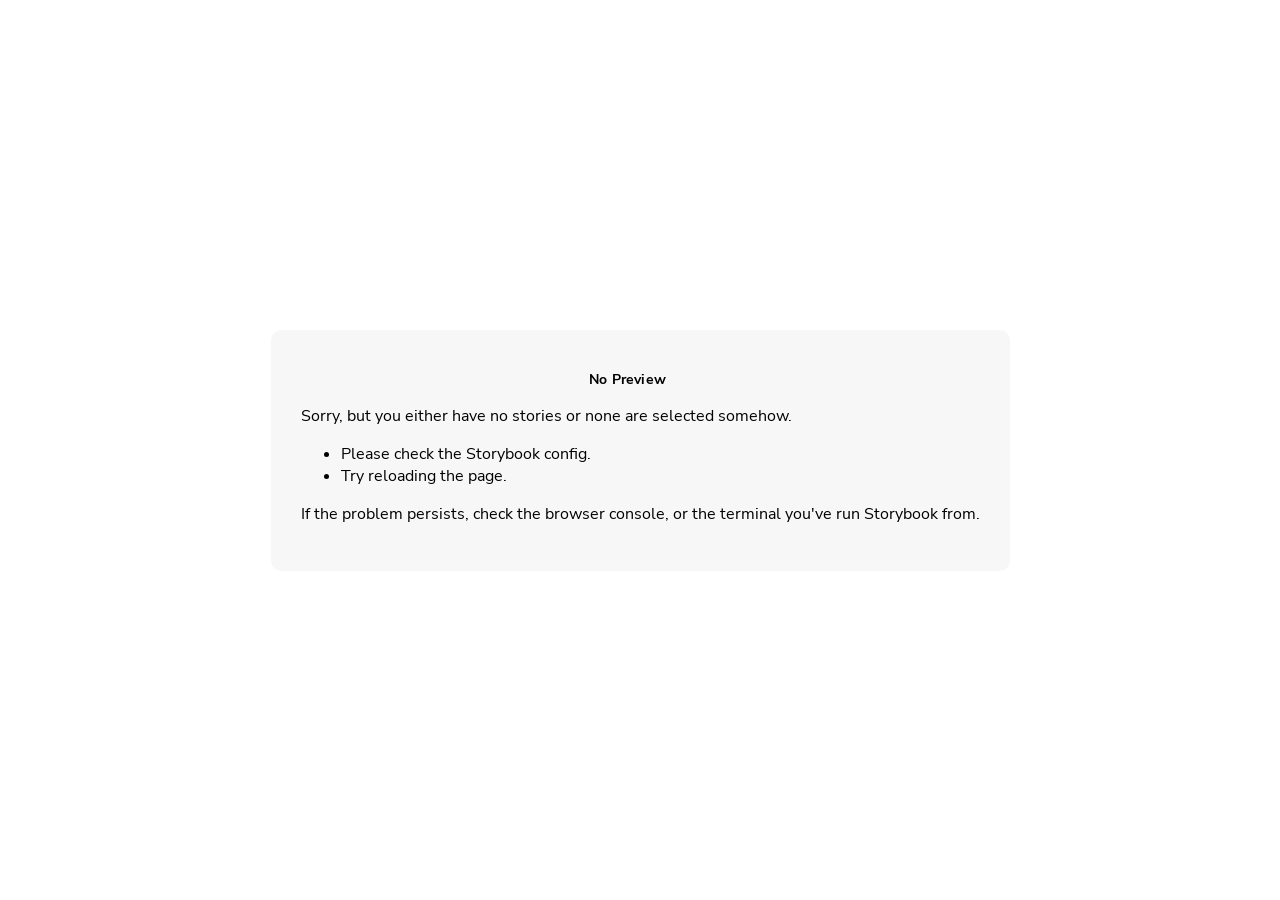
<file: iframe.html>
<!doctype html><html lang="en"><head><meta charset="utf-8"><title>Webpack App</title><meta name="viewport" content="width=device-width,initial-scale=1"><link rel="prefetch" href="./sb-common-assets/nunito-sans-regular.woff2" as="font" type="font/woff2" crossorigin><link rel="prefetch" href="./sb-common-assets/nunito-sans-italic.woff2" as="font" type="font/woff2" crossorigin><link rel="prefetch" href="./sb-common-assets/nunito-sans-bold.woff2" as="font" type="font/woff2" crossorigin><link rel="prefetch" href="./sb-common-assets/nunito-sans-bold-italic.woff2" as="font" type="font/woff2" crossorigin><link rel="stylesheet" href="./sb-common-assets/fonts.css"><base target="_parent"><style>/* While we aren't showing the main block yet, but still preparing, we want everything the user
     has rendered, which may or may not be in #storybook-root, to be display none */
  .sb-show-preparing-story:not(.sb-show-main) > :not(.sb-preparing-story) {
    display: none;
  }

  .sb-show-preparing-docs:not(.sb-show-main) > :not(.sb-preparing-docs) {
    display: none;
  }

  /* Hide our own blocks when we aren't supposed to be showing them */
  :not(.sb-show-preparing-story) > .sb-preparing-story,
  :not(.sb-show-preparing-docs) > .sb-preparing-docs,
  :not(.sb-show-nopreview) > .sb-nopreview,
  :not(.sb-show-errordisplay) > .sb-errordisplay {
    display: none;
  }

  .sb-show-main.sb-main-centered {
    margin: 0;
    display: flex;
    align-items: center;
    min-height: 100vh;
  }

  .sb-show-main.sb-main-centered #storybook-root {
    box-sizing: border-box;
    margin: auto;
    padding: 1rem;
    max-height: 100%; /* Hack for centering correctly in IE11 */
  }

  /* Vertical centering fix for IE11 */
  @media screen and (-ms-high-contrast: none), (-ms-high-contrast: active) {
    .sb-show-main.sb-main-centered:after {
      content: '';
      min-height: inherit;
      font-size: 0;
    }
  }

  .sb-show-main.sb-main-fullscreen {
    margin: 0;
    padding: 0;
    display: block;
  }

  .sb-show-main.sb-main-padded {
    margin: 0;
    padding: 1rem;
    display: block;
    box-sizing: border-box;
  }

  .sb-wrapper {
    position: fixed;
    top: 0;
    bottom: 0;
    left: 0;
    right: 0;
    padding: 20px;
    font-family: 'Nunito Sans', -apple-system, '.SFNSText-Regular', 'San Francisco',
      BlinkMacSystemFont, 'Segoe UI', 'Helvetica Neue', Helvetica, Arial, sans-serif;
    -webkit-font-smoothing: antialiased;
    overflow: auto;
  }

  .sb-heading {
    font-size: 14px;
    font-weight: 600;
    letter-spacing: 0.2px;
    margin: 10px 0;
    padding-right: 25px;
  }

  .sb-nopreview {
    display: flex;
    align-content: center;
    justify-content: center;
  }

  .sb-nopreview_main {
    margin: auto;
    padding: 30px;
    border-radius: 10px;
    background: rgba(0, 0, 0, 0.03);
  }

  .sb-nopreview_heading {
    text-align: center;
  }

  .sb-errordisplay {
    border: 20px solid rgb(187, 49, 49);
    background: #222;
    color: #fff;
    z-index: 999999;
  }

  .sb-errordisplay_code {
    padding: 10px;
    background: #000;
    color: #eee;
    font-family: 'Operator Mono', 'Fira Code Retina', 'Fira Code', 'FiraCode-Retina', 'Andale Mono',
      'Lucida Console', Consolas, Monaco, monospace;
  }

  .sb-errordisplay pre {
    white-space: pre-wrap;
  }

  @-webkit-keyframes sb-rotate360 {
    from {
      transform: rotate(0deg);
    }
    to {
      transform: rotate(360deg);
    }
  }
  @keyframes sb-rotate360 {
    from {
      transform: rotate(0deg);
    }
    to {
      transform: rotate(360deg);
    }
  }
  @-webkit-keyframes sb-glow {
    0%,
    100% {
      opacity: 1;
    }
    50% {
      opacity: 0.4;
    }
  }
  @keyframes sb-glow {
    0%,
    100% {
      opacity: 1;
    }
    50% {
      opacity: 0.4;
    }
  }

  /* We display the preparing loaders *over* the rendering story */
  .sb-preparing-story,
  .sb-preparing-docs {
    background-color: white;
    /* Maximum possible z-index. It would be better to use stacking contexts to ensure it's always
    on top, but this isn't possible as it would require making CSS changes that could affect user code */
    z-index: 2147483647;
  }

  .sb-loader {
    -webkit-animation: sb-rotate360 0.7s linear infinite;
    animation: sb-rotate360 0.7s linear infinite;
    border-color: rgba(97, 97, 97, 0.29);
    border-radius: 50%;
    border-style: solid;
    border-top-color: #646464;
    border-width: 2px;
    display: inline-block;
    height: 32px;
    left: 50%;
    margin-left: -16px;
    margin-top: -16px;
    mix-blend-mode: difference;
    overflow: hidden;
    position: absolute;
    top: 50%;
    transition: all 200ms ease-out;
    vertical-align: top;
    width: 32px;
    z-index: 4;
  }

  .sb-previewBlock {
    background: #fff;
    border: 1px solid rgba(0, 0, 0, 0.1);
    border-radius: 4px;
    box-shadow: rgba(0, 0, 0, 0.1) 0 1px 3px 0;
    margin: 25px auto 40px;
    max-width: 600px;
  }

  .sb-previewBlock_header {
    align-items: center;
    box-shadow: rgba(0, 0, 0, 0.1) 0 -1px 0 0 inset;
    display: flex;
    gap: 14px;
    height: 40px;
    padding: 0 12px;
  }

  .sb-previewBlock_icon {
    -webkit-animation: sb-glow 1.5s ease-in-out infinite;
    animation: sb-glow 1.5s ease-in-out infinite;
    background: #e6e6e6;
    height: 14px;
    width: 14px;
  }
  .sb-previewBlock_icon:last-child {
    margin-left: auto;
  }

  .sb-previewBlock_body {
    -webkit-animation: sb-glow 1.5s ease-in-out infinite;
    animation: sb-glow 1.5s ease-in-out infinite;
    height: 182px;
    position: relative;
  }

  .sb-argstableBlock {
    border-collapse: collapse;
    border-spacing: 0;
    font-size: 13px;
    line-height: 20px;
    margin: 25px auto 40px;
    max-width: 600px;
    text-align: left;
    width: 100%;
  }
  .sb-argstableBlock th:first-of-type,
  .sb-argstableBlock td:first-of-type {
    padding-left: 20px;
  }
  .sb-argstableBlock th:nth-of-type(2),
  .sb-argstableBlock td:nth-of-type(2) {
    width: 35%;
  }
  .sb-argstableBlock th:nth-of-type(3),
  .sb-argstableBlock td:nth-of-type(3) {
    width: 15%;
  }
  .sb-argstableBlock th:last-of-type,
  .sb-argstableBlock td:last-of-type {
    width: 25%;
    padding-right: 20px;
  }
  .sb-argstableBlock th span,
  .sb-argstableBlock td span {
    -webkit-animation: sb-glow 1.5s ease-in-out infinite;
    animation: sb-glow 1.5s ease-in-out infinite;
    background-color: rgba(0, 0, 0, 0.1);
    border-radius: 0;
    box-shadow: none;
    color: transparent;
  }
  .sb-argstableBlock th {
    padding: 10px 15px;
  }

  .sb-argstableBlock-body {
    border-radius: 4px;
    box-shadow: rgba(0, 0, 0, 0.1) 0 1px 3px 1px, rgba(0, 0, 0, 0.065) 0 0 0 1px;
  }
  .sb-argstableBlock-body tr {
    background: transparent;
    overflow: hidden;
  }
  .sb-argstableBlock-body tr:not(:first-child) {
    border-top: 1px solid #e6e6e6;
  }
  .sb-argstableBlock-body tr:first-child td:first-child {
    border-top-left-radius: 4px;
  }
  .sb-argstableBlock-body tr:first-child td:last-child {
    border-top-right-radius: 4px;
  }
  .sb-argstableBlock-body tr:last-child td:first-child {
    border-bottom-left-radius: 4px;
  }
  .sb-argstableBlock-body tr:last-child td:last-child {
    border-bottom-right-radius: 4px;
  }
  .sb-argstableBlock-body td {
    background: #fff;
    padding-bottom: 10px;
    padding-top: 10px;
    vertical-align: top;
  }
  .sb-argstableBlock-body td:not(:first-of-type) {
    padding-left: 15px;
    padding-right: 15px;
  }
  .sb-argstableBlock-body button {
    -webkit-animation: sb-glow 1.5s ease-in-out infinite;
    animation: sb-glow 1.5s ease-in-out infinite;
    background-color: rgba(0, 0, 0, 0.1);
    border: 0;
    border-radius: 0;
    box-shadow: none;
    color: transparent;
    display: inline;
    font-size: 12px;
    line-height: 1;
    padding: 10px 16px;
  }

  .sb-argstableBlock-summary {
    margin-top: 4px;
  }

  .sb-argstableBlock-code {
    margin-right: 4px;
    margin-bottom: 4px;
    padding: 2px 5px;
  }</style><script>/* globals window */
  /* eslint-disable no-underscore-dangle */
  try {
    if (window.top !== window) {
      window.__REACT_DEVTOOLS_GLOBAL_HOOK__ = window.top.__REACT_DEVTOOLS_GLOBAL_HOOK__;
      window.__VUE_DEVTOOLS_GLOBAL_HOOK__ = window.top.__VUE_DEVTOOLS_GLOBAL_HOOK__;
      window.top.__VUE_DEVTOOLS_CONTEXT__ = window.document;
    }
  } catch (e) {
    // eslint-disable-next-line no-console
    console.warn('unable to connect to top frame for connecting dev tools');
  }</script><link rel="preconnect" href="https://fonts.googleapis.com"><link rel="preconnect" href="https://fonts.gstatic.com" crossorigin><link href="https://fonts.googleapis.com/css2?family=Inter:wght@400;500;600&display=swap" rel="stylesheet"><style>#storybook-root[hidden],
      #storybook-docs[hidden] {
        display: none !important;
      }</style></head><body><div class="sb-preparing-story sb-wrapper"><div class="sb-loader"></div></div><div class="sb-preparing-docs sb-wrapper"><div class="sb-previewBlock"><div class="sb-previewBlock_header"><div class="sb-previewBlock_icon"></div><div class="sb-previewBlock_icon"></div><div class="sb-previewBlock_icon"></div><div class="sb-previewBlock_icon"></div></div><div class="sb-previewBlock_body"><div class="sb-loader"></div></div></div><table aria-hidden="true" class="sb-argstableBlock"><thead class="sb-argstableBlock-head"><tr><th><span>Name</span></th><th><span>Description</span></th><th><span>Default</span></th><th><span>Control</span></th></tr></thead><tbody class="sb-argstableBlock-body"><tr><td><span>propertyName</span><span title="Required">*</span></td><td><div><span>This is a short description</span></div><div class="sb-argstableBlock-summary"><div><span class="sb-argstableBlock-code">summary</span></div></div></td><td><div><span class="sb-argstableBlock-code">defaultValue</span></div></td><td><button>Set string</button></td></tr><tr><td><span>propertyName</span><span>*</span></td><td><div><span>This is a short description</span></div><div class="sb-argstableBlock-summary"><div><span class="sb-argstableBlock-code">summary</span></div></div></td><td><div><span class="sb-argstableBlock-code">defaultValue</span></div></td><td><button>Set string</button></td></tr><tr><td><span>propertyName</span><span>*</span></td><td><div><span>This is a short description</span></div><div class="sb-argstableBlock-summary"><div><span class="sb-argstableBlock-code">summary</span></div></div></td><td><div><span class="sb-argstableBlock-code">defaultValue</span></div></td><td><button>Set string</button></td></tr></tbody></table></div><div class="sb-nopreview sb-wrapper"><div class="sb-nopreview_main"><h1 class="sb-nopreview_heading sb-heading">No Preview</h1><p>Sorry, but you either have no stories or none are selected somehow.</p><ul><li>Please check the Storybook config.</li><li>Try reloading the page.</li></ul><p>If the problem persists, check the browser console, or the terminal you've run Storybook from.</p></div></div><div class="sb-errordisplay sb-wrapper"><pre id="error-message" class="sb-heading"></pre><pre class="sb-errordisplay_code"><code id="error-stack"></code></pre></div><div id="storybook-root"></div><div id="storybook-docs"></div><script>window['CONFIG_TYPE'] = "PRODUCTION";
          
      
          
            window['LOGLEVEL'] = "info";
          
      
          
            window['FRAMEWORK_OPTIONS'] = {"fastRefresh":true,"strictMode":false};
          
      
          
      
          
            window['FEATURES'] = {"warnOnLegacyHierarchySeparator":true,"buildStoriesJson":false,"storyStoreV7":true,"argTypeTargetsV7":true,"legacyDecoratorFileOrder":false,"disallowImplicitActionsInRenderV8":false};
          
      
          
      
          
            window['STORIES'] = [{"titlePrefix":"","directory":"./src","files":"**/*.mdx","importPathMatcher":"^\\.[\\\\/](?:src(?:\\/(?!\\.)(?:(?:(?!(?:^|\\/)\\.).)*?)\\/|\\/|$)(?!\\.)(?=.)[^/]*?\\.mdx)$"},{"titlePrefix":"","directory":"./.storybook/stories","files":"**/*.mdx","importPathMatcher":"^\\.[\\\\/](?:\\.storybook\\/stories(?:\\/(?!\\.)(?:(?:(?!(?:^|\\/)\\.).)*?)\\/|\\/|$)(?!\\.)(?=.)[^/]*?\\.mdx)$"},{"titlePrefix":"","directory":"./src","files":"**/*.stories.*","importPathMatcher":"^\\.[\\\\/](?:src(?:\\/(?!\\.)(?:(?:(?!(?:^|\\/)\\.).)*?)\\/|\\/|$)(?!\\.)(?=.)[^/]*?\\.stories\\.[^/]*?\\/?)$"}];
          
      
          
            window['DOCS_OPTIONS'] = {"defaultName":"Docs","autodocs":true};</script><script type="module">import './sb-preview/runtime.js';

      
      import './runtime~main.d841ce66.iframe.bundle.js';
      
      import './9391.dbf64d51.iframe.bundle.js';
      
      import './main.7ac5e46a.iframe.bundle.js';</script></body></html>
</file>
<file: sb-common-assets/fonts.css>
@font-face {
  font-family: 'Nunito Sans';
  font-style: normal;
  font-weight: 400;
  font-display: swap;
  src: url('./nunito-sans-regular.woff2') format('woff2');
}

@font-face {
  font-family: 'Nunito Sans';
  font-style: italic;
  font-weight: 400;
  font-display: swap;
  src: url('./nunito-sans-italic.woff2') format('woff2');
}

@font-face {
  font-family: 'Nunito Sans';
  font-style: normal;
  font-weight: 700;
  font-display: swap;
  src: url('./nunito-sans-bold.woff2') format('woff2');
}

@font-face {
  font-family: 'Nunito Sans';
  font-style: italic;
  font-weight: 700;
  font-display: swap;
  src: url('./nunito-sans-bold-italic.woff2') format('woff2');
}
</file>
